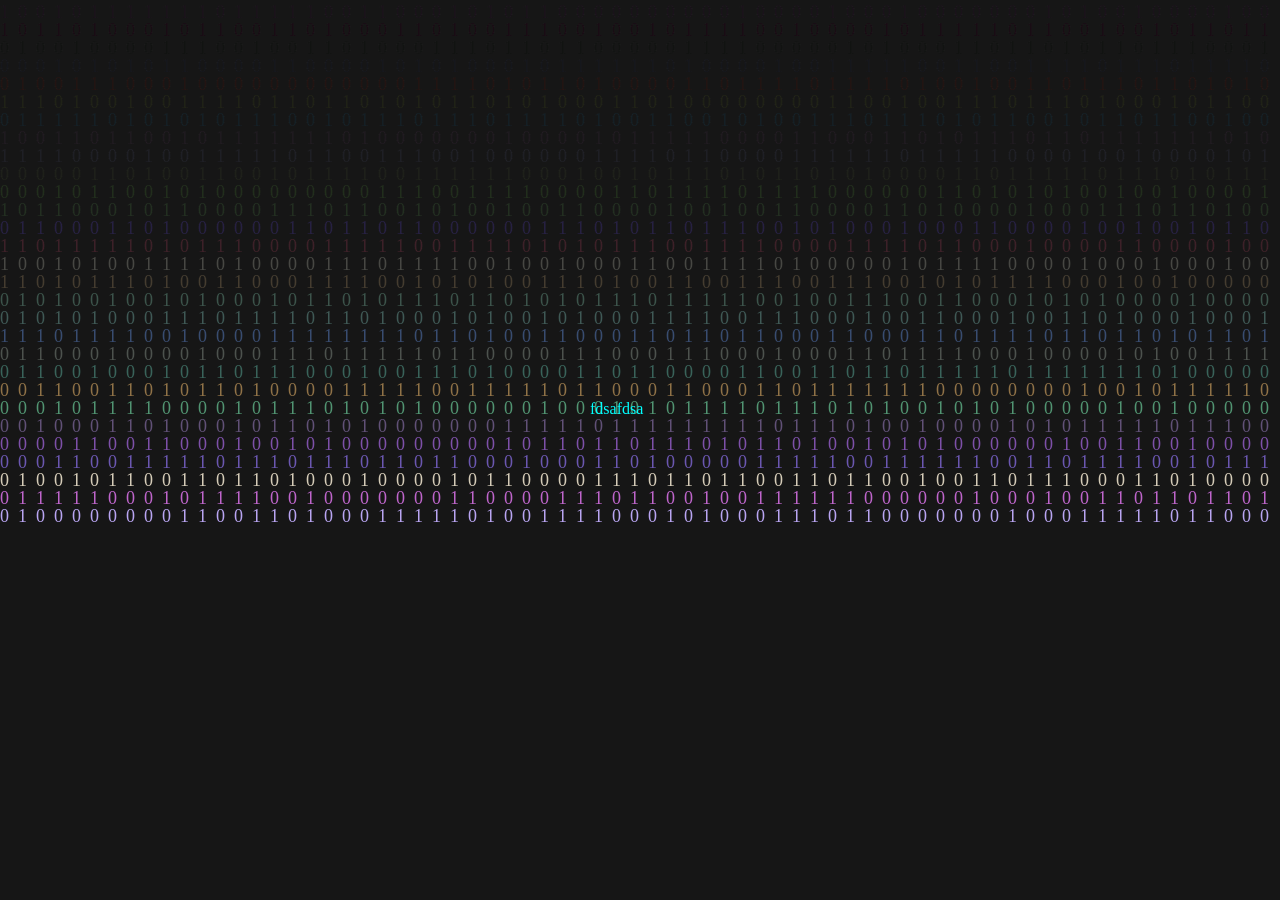
<file: kit_code/views/coding.html>
<!DOCTYPE html>
<html>
  <head>
    <meta charset="utf-8">
    <title>代码雨炫酷效果:公众号AlbertYang</title>
    <style>
      * {
        margin: 0;
        padding: 0;
      }

      html,
      body {
        height: 100%;
        width: 100%;
        overflow: hidden;
      }
</style>
    <script>
      window.onload = function() {
        var H = window.innerHeight;
        var W = window.innerWidth;
        var mycanvas = document.getElementById('mycanvas');
        var ctx = mycanvas.getContext('2d');

        mycanvas.height = H;
        mycanvas.width = W;

        var fontsize = 18;
        var text = [];
        var lie = Math.floor(W / fontsize);
        var str = '01'
        for (var i = 0; i < lie; i++) {
          text.push(0);
        }
        ctx.font = fontsize + 'px 微雅软黑';

        function draw() {
          ctx.fillStyle = 'rgba(0,0,0,0.08)'
          ctx.fillRect(0, 0, W, H);
          ctx.fillStyle = randColor();
          for (var i = 0; i < lie; i++) {
            var index = Math.floor(Math.random() * str.length);
            var x = Math.floor(fontsize * i)
            var y = text[i] * fontsize
            ctx.fillText(str[index], x, y);
            if (y > H && Math.random() > 0.99) {
              text[i] = 0
            }
            text[i]++;
          }
        }

        function randColor() {
          var r = Math.ceil(Math.random() * 155) + 100;
          var g = Math.ceil(Math.random() * 155) + 100;
          var b = Math.ceil(Math.random() * 155) + 100;
          return 'rgb(' + r + ',' + g + ',' + b + ')'
        }
        console.log(randColor())
        var timer = setInterval(function() {
          draw();
        }, 1000 / 30)
      }
</script>
 
  </head>
  <body data-gr-c-s-loaded="true">
    

    <div class="" style="display:relative;">
        <div id="contentDiv"style="margin: 0;
        position: absolute;
        top: 50%;
        left: 50%;
        transform: translate(-50%, -50%); 
        height:100px;width:100px; color: aqua;  
         z-index:99999;">
            fdsafdsa
        </div>
        <div>
            <canvas id="mycanvas"  style="position:absolute;z-index:-1;">
        </div>
    </div>
  </body>
</html>
</file>
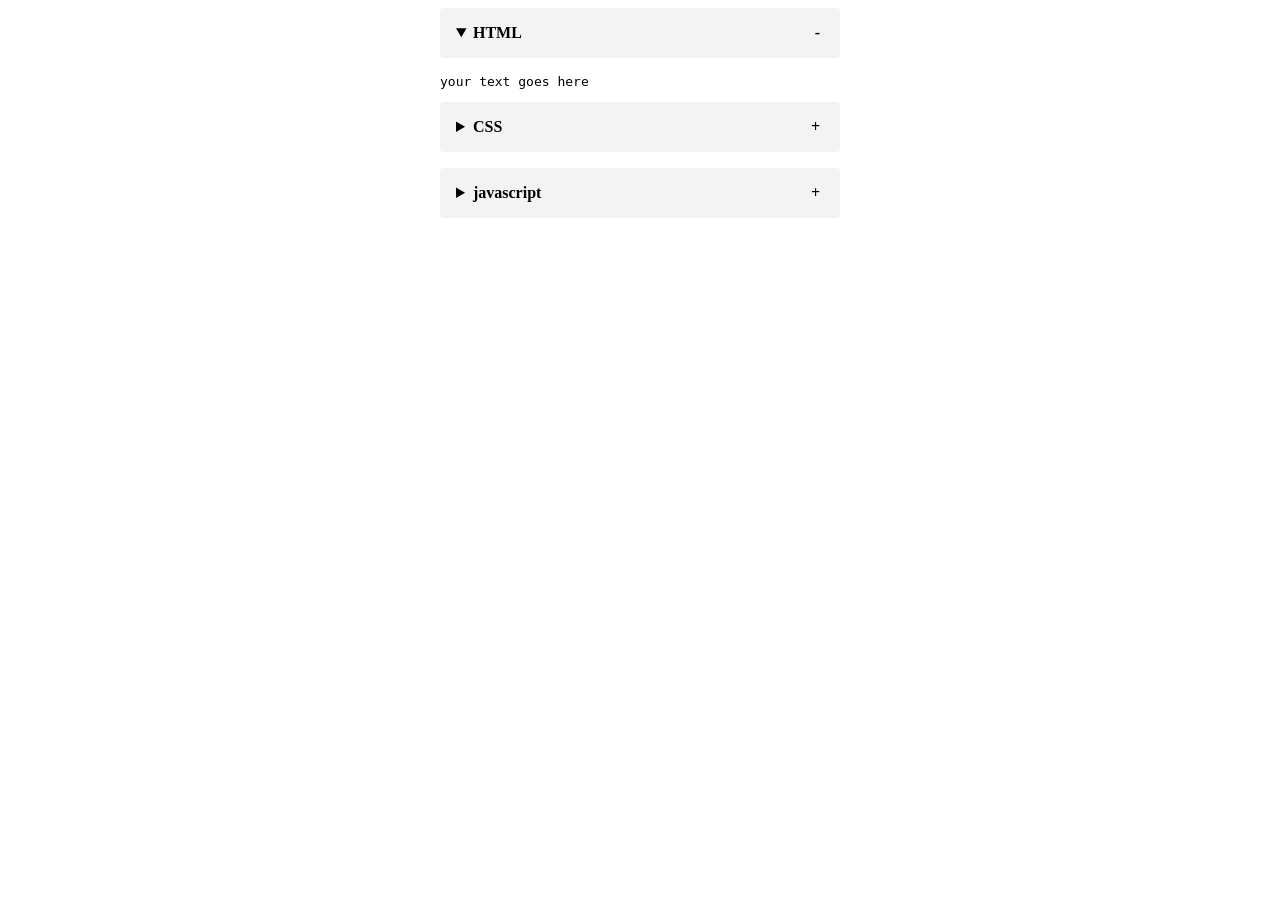
<file: kit_spy/dev-doc/coll.html>
<!DOCTYPE html>
<html>
<head>
    <meta charset="UTF-8">
    <meta http-equiv="X-UA-Compatible" content="IE=edge">
    <meta name="viewport" content="width=device-width, initial-scale=1.0">
    <title>Document</title>
    <style>
        /* .tab-content can be styled as you like */
        main {
            max-width: 400px;
            margin: 0 auto;
        }

        p {
            font-family: monospace;
            font-size: 13px;
        }

        summary {
            font-size: 1rem;
            font-weight: 600;
            background-color: #f3f3f3;
            color: #000;
            padding: 1rem;
            margin-bottom: 1rem;
            outline: none;
            border-radius: 0.25rem;
            cursor: pointer;
            position: relative;
        }

        details[open] summary~* {
            animation: sweep .5s ease-in-out;
        }

        @keyframes sweep {
            0% {
                opacity: 0;
                margin-top: -10px
            }

            100% {
                opacity: 1;
                margin-top: 0px
            }
        }

        details>summary::after {
            position: absolute;
            content: "+";
            right: 20px;
        }

        details[open]>summary::after {
            position: absolute;
            content: "-";
            right: 20px;
        }

        details>summary::-webkit-details-marker {
            display: none;
        }
    </style>
</head>

<body>
    <main>
        <details open>
            <summary>HTML</summary>
            <div class="tab-content">
                <p>your text goes here</p>
            </div>
        </details>

        <details>
            <summary>CSS</summary>
            <div class="tab-content">
                <p>your text goes here</p>
            </div>
        </details>
        <details>
            <summary>javascript</summary>
            <div class="tab-content">
                <p>your text goes here</p>
            </div>
        </details>
    </main>
</body>
</html>
</file>
